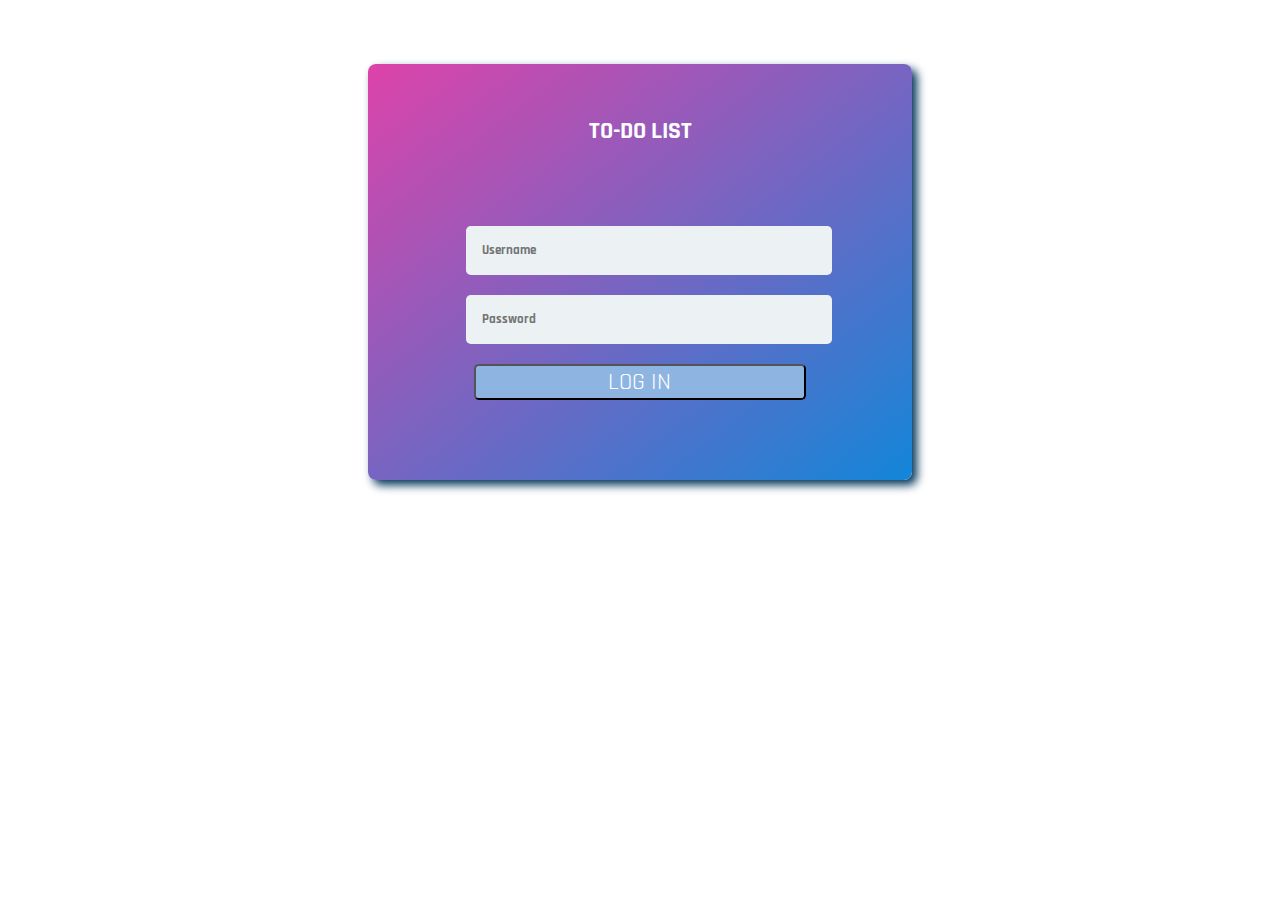
<file: index.html>
<!DOCTYPE html>
<html lang="en">
  <head>
    <meta charset="UTF-8" />
    <meta http-equiv="X-UA-Compatible" content="IE=edge" />
    <meta name="viewport" content="width=device-width, initial-scale=1.0" />
    <title>Login</title>

    <!-- google fonts -->
    <link rel="preconnect" href="https://fonts.googleapis.com" />
    <link rel="preconnect" href="https://fonts.gstatic.com" crossorigin />
    <link
      href="https://fonts.googleapis.com/css2?family=Amatic+SC:wght@400;700&family=Oswald&display=swap"
      rel="stylesheet"
    />

    <!-- fontawesome -->
    <link
      rel="stylesheet"
      href="https://pro.fontawesome.com/releases/v5.10.0/css/all.css"
      integrity="sha384-AYmEC3Yw5cVb3ZcuHtOA93w35dYTsvhLPVnYs9eStHfGJvOvKxVfELGroGkvsg+p"
      crossorigin="anonymous"
    />

    <!-- bootstrap -->
    <link
      href="https://cdn.jsdelivr.net/npm/bootstrap@5.1.1/dist/css/bootstrap.min.css"
      rel="stylesheet"
      integrity="sha384-F3w7mX95PdgyTmZZMECAngseQB83DfGTowi0iMjiWaeVhAn4FJkqJByhZMI3AhiU"
      crossorigin="anonymous"
    />
    <script
      src="https://cdn.jsdelivr.net/npm/bootstrap@5.1.1/dist/js/bootstrap.bundle.min.js"
      integrity="sha384-/bQdsTh/da6pkI1MST/rWKFNjaCP5gBSY4sEBT38Q/9RBh9AH40zEOg7Hlq2THRZ"
      crossorigin="anonymous"
    ></script>

    <!-- jQuery for warning -->

    <script src="https://ajax.googleapis.com/ajax/libs/jquery/3.6.0/jquery.min.js"></script>

    <!-- local links -->
    <link rel="stylesheet" href="./styles-login.css" />
    <script defer src="./login-script.js"></script>
  </head>
  <body>
    <div class="jumbotron">
      <div class="container">
        <span class="glyphicon glyphicon-list-alt"
          ><i class="fa fa-solid fa-clipboard-list-check"></i
        ></span>
        <h2>TO-DO LIST</h2>
        <div class="box">
          <div class="inp">
            <input class="uname" type="text" placeholder="Username" />
            <i class="fas fa-exclamation-circle fa-lg"></i>
          </div>
          <div class="inp">
            <input class="pass" type="password" placeholder="Password" />
            <i class="fas fa-exclamation-circle fa-lg"></i>
          </div>

          <button class="btn btn-default full-width">
            <span class="glyphicon glyphicon-ok">LOG IN</span>
          </button>
        </div>
      </div>
    </div>
  </body>
</html>
</file>
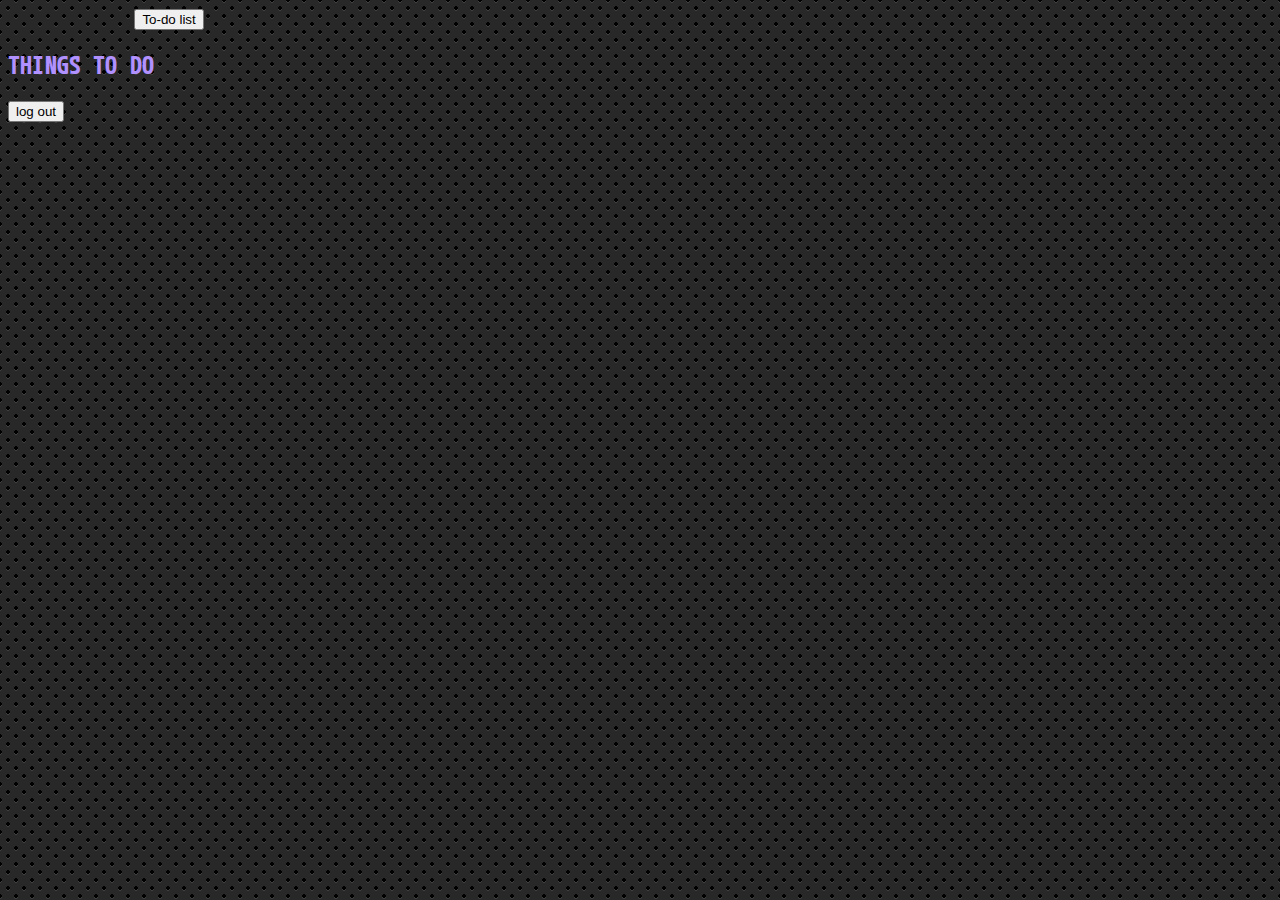
<file: todolist.html>
<!DOCTYPE html>
<html lang="en">
  <head>
    <meta charset="UTF-8" />
    <meta http-equiv="X-UA-Compatible" content="IE=edge" />
    <meta name="viewport" content="width=device-width, initial-scale=1.0" />
    <title>To-do List</title>

  

    <!-- bootstrap -->
    <link
      href="https://cdn.jsdelivr.net/npm/bootstrap@5.1.1/dist/css/bootstrap.min.css"
      rel="stylesheet"
      integrity="sha384-F3w7mX95PdgyTmZZMECAngseQB83DfGTowi0iMjiWaeVhAn4FJkqJByhZMI3AhiU"
      crossorigin="anonymous"
    />
    <script
      src="https://cdn.jsdelivr.net/npm/bootstrap@5.1.1/dist/js/bootstrap.bundle.min.js"
      integrity="sha384-/bQdsTh/da6pkI1MST/rWKFNjaCP5gBSY4sEBT38Q/9RBh9AH40zEOg7Hlq2THRZ"
      crossorigin="anonymous"
    ></script>

    <!-- jQuery -->
    <script src="https://ajax.googleapis.com/ajax/libs/jquery/3.6.0/jquery.min.js"></script>

    <!-- local -->
    <link rel="stylesheet" href="./todolist.css" />
    <script defer src="./list.js"></script>
  </head>
  <body>
    <nav
      class="navbar navbar-dark bg-dark">
      <button class="btn btn-outline-light todo">To-do list</button>
      <h2>THINGS TO DO</h2>
      <button class="btn btn-outline-light logout">log out</button>
    </nav>

    <!-- <div class="stat">
      <table class="table table-dark table-striped" style="width: 50%">
        <thead>
          <tr>
            <th scope="col">Completed</th>
            <th scope="col">Pending</th>
          </tr>
        </thead>
        <tbody>
          <tr id="status"></tr>
        </tbody>
      </table>
    </div> -->

    <div class="container">
      <div id="list"></div>
    </div>

    <!-- modal -->

    <div class="popup">
      <h3>Congratulations!</h3>
      <p>You have completed 5 tasks.</p>
      <p>Keep it going.</p>
      <button id="popbtn" class="btn btn-primary">OK</button>
    </div>
    <div class="popup1">
      <h3>Congratulations!</h3>
      <p id="popy"></p>
      <p>Do you want to continue?</p>
      <div class="mybutton">
      <button id="popbtn1" class="btn btn-primary">OK</button>
      <button id="popbtn2" class="btn btn-primary logout">LOG OUT</button>
      </div>
    </div>
  </body>
</html>
</file>
<file: styles-login.css>
@import url('https://fonts.googleapis.com/css2?family=Comfortaa:wght@700&display=swap');
@import url('https://fonts.googleapis.com/css2?family=Pacifico&display=swap');
@import url('https://fonts.googleapis.com/css2?family=Shadows+Into+Light&display=swap');
/* @import url('https://fonts.googleapis.com/css2?family=Rajdhani:wght@300&display=swap'); */
@import url('https://fonts.googleapis.com/css2?family=Rajdhani:wght@600&display=swap');


body {
  /* font-family: 'Comfortaa', cursive; */
  font-family: 'Pacifico', cursive;
  font-family: 'Rajdhani', sans-serif;

    font-weight: 1500;
  }
  
  .jumbotron {
    text-align: center;
    width: 30rem;
    border-radius: 0.5rem;
    top: 0;
    bottom: 0;
    left: 0;
    right: 0;
    box-shadow: 5px 5px 10px #003458;
    /* position: absolute; */
    margin: 4rem auto;
    /* background-color: rgb(82, 1, 1); */
    background: linear-gradient(to bottom right, #dd43aa, #1386d8); 
    padding: 2rem;
  }
  
  .container .glyphicon-list-alt {
    font-size: 6rem;
    margin-top: 3rem;
    color: #f8f8f8;
    align-items: center;
  }
  
  input {
    /* font-family: 'Shadows Into Light', cursive; */
    font-family: 'Rajdhani', sans-serif;
    font-weight: 800;
    width: 100%;
    margin-bottom: 20px;
    padding: 1rem;
    background-color: #ecf2f4;
    border-radius: 0.3rem;
    border: none;
  }
  h2 {
    margin-bottom: 1rem;
    font-weight: bold;
    color: #ffffff;
  }
  .btn {
    z-index: -1;
    border-radius: 0.3rem;
    
  }
  .btn .glyphicon {
    font-family: 'Rajdhani', sans-serif;
    font-size: 1.5rem;
    color: rgb(255, 255, 255);
  }
  .full-width {
    background-color: #8eb5e2;
    width: 80%;
   
  }
  
  .box {
    margin-top: 5rem;
    margin-bottom: 3rem;
    margin-left: 2rem;
    margin-right: 2rem;
  }
  
  .inp {
    display: flex;
    flex-direction: row;
    margin-left: 2.15rem;
  }
  
  .fas {
    margin-left: 1rem;
    margin-top: 1.3rem;
    color: rgb(160, 0, 0);
    visibility: hidden;
  }
</file>
<file: todolist.css>
/* font-family: 'Oswald', sans-serif;
font-family: 'Amatic SC', cursive; */
@import url('https://fonts.googleapis.com/css2?family=Catamaran:wght@600&display=swap');
/* @import url('https://fonts.googleapis.com/css2?family=Indie+Flower&display=swap'); */
@import url('https://fonts.googleapis.com/css2?family=M+PLUS+1+Code:wght@500&display=swap');
body {
    /* font-family: "Oswald", sans-serif; */
    font-weight: 400;
   
    background:
radial-gradient(black 15%, transparent 16%) 0 0,
radial-gradient(black 15%, transparent 16%) 8px 8px,
radial-gradient(rgba(255,255,255,.1) 15%, transparent 20%) 0 1px,
radial-gradient(rgba(255,255,255,.1) 15%, transparent 20%) 8px 9px;
background-color:#282828;
background-size:16px 16px;
    color: rgb(180, 154, 88);
  }
  
  .stat {
    display: flex;
    justify-content: center;
    align-items: center;
    text-align: center;
    visibility: hidden;
    margin-top: 20px;
  }
  
  table {
    box-shadow: 0 0 1rem 0 rgba(0, 0, 0, 0.2);
    border-radius: 5px;
    border-color: black;
    background-color: rgba(1, 26, 43, 0.664);
  }
  
  table thead {
    color: rgb(119, 119, 119) !important;
  }
  
  table tbody {
    color: rgb(0, 160, 0);
  }
  
  .container {
    display: flex;
    justify-content: center;
    align-items: center;
  }
  
  #list {
    visibility: hidden;
    padding: 5% 10%;
    background-color: rgba(1, 26, 43, 0.664);
    width: max-content;
    box-shadow: 0 0 1rem 0 rgba(0, 0, 0, 0.2);
    border-radius: 5px;
  }
  
  .popup, .popup1 {
    visibility: hidden;
    z-index: 100;
    text-align: center;
    width: 50%;
    position: fixed;
    left: 25%;
    top: 30%;
    color: rgb(20, 20, 20);
    padding: 25px 0;
    font-family: 'Catamaran', sans-serif;
    box-shadow: 0 0 1rem 0 rgba(0, 0, 0, 0.2);
    border-radius: 5px;
    background-color: rgba(255, 255, 255, 0.671);
    /* backdrop-filter: blur(8px) opacity(100%); */
  }
  
  .popup h3, .popup1 h3 {
    margin-bottom: 30px;
  }
  
  nav {
    /* font-family: "Amatic SC", cursive; */
    font-weight: 700;
    font-family: 'M PLUS 1 Code', sans-serif;

  }
  
  nav h2 {
    color: rgb(177, 144, 255);
  }
  
  .todo {
    margin-left: 10%;
  }
  
  .logout {
    margin-right: 10%;
  }
  
  /* strikethrough animation */
  
  @keyframes strike {
    0% {
      width: 0;
    }
    100% {
      width: 100%;
    }
  }
  .strike {
    position: relative;
  }
  .strike::after {
    content: " ";
    position: absolute;
    top: 50%;
    left: 0;
    width: 100%;
    height: 2px;
    background: rgb(214, 106, 106);
    animation-name: strike;
    animation-duration: 4s;
    animation-timing-function: linear;
    animation-iteration-count: 1;
    animation-fill-mode: forwards;
  }
  
  /* --------- */
</file>
